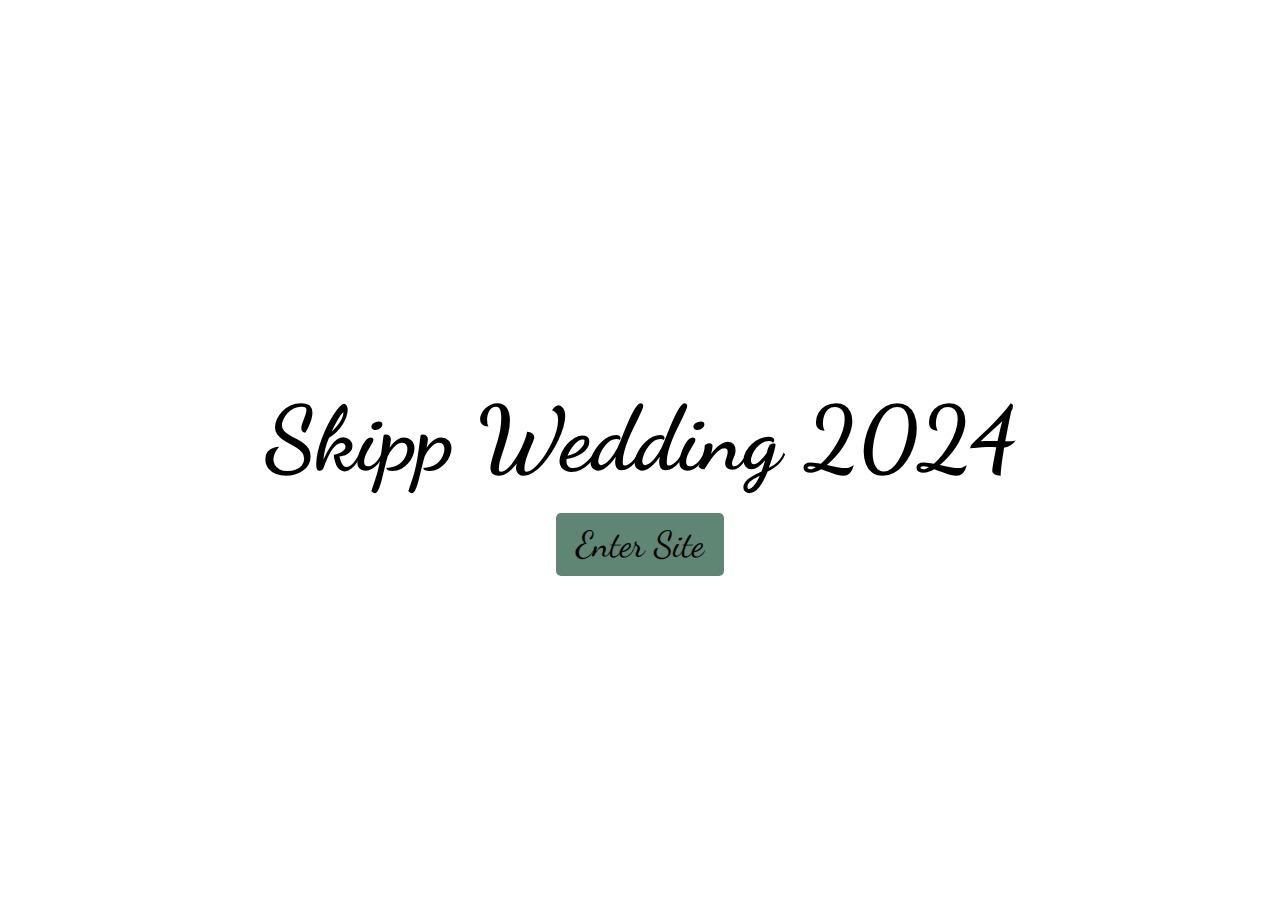
<file: index.html>
<html>
<head>
  <title>Skipp Wedding 24</title>
  <style>
    /* Add your custom CSS styles here */
    @import url('https://fonts.googleapis.com/css2?family=Dancing+Script:wght@400;700&display=swap');
    
    body {
      font-family: Arial, sans-serif;
      margin: 0;
      padding: 0;
      background-image: url('http://i.imgur.com/RT3Kzch.jpg');
      background-size: cover;
      background-position: center;
      background-repeat: no-repeat;
      display: flex;
      flex-direction: column;
      justify-content: center;
      align-items: center;
      height: 100vh;
      overflow: hidden;
    }
    h1 {
      color: black;
      font-family: 'Dancing Script', cursive;
      font-size: 90px;
      font-weight: 700;
      text-align: center;
      margin-bottom: 20px;
    }
    .modal {
      position: fixed;
      top: 50%;
      left: 50%;
      transform: translate(-50%, -50%);
      background-color: white;
      padding: 20px;
      border-radius: 5px;
      box-shadow: 0 0 10px rgba(0, 0, 0, 0.3);
    }
    .password-input {
      padding: 10px;
      font-size: 16px;
      margin-bottom: 10px;
      border-radius: 5px;
      border: 1px solid #ccc;
      font-family: 'Dancing Script', cursive;
      background-color: white;
    }
    .submit-button {
      padding: 10px 20px;
      font-size: 16px;
      border-radius: 5px;
      font-family: 'Dancing Script', cursive;
      background-color: #5F8575;
    }
    .enter-site-link {
      display: inline-block;
      font-family: 'Dancing Script', cursive;
      padding: 10px 20px;
      font-size: 36px;
      border-radius: 5px;
      background-color: #5F8575;
      color: black;
      border: none;
      text-decoration: none;
      cursor: pointer;
    }
    .enter-site-link:hover {
      background-color: green;
  </style>
  <script>
    function showPasswordModal() {
      var modal = document.getElementById('password-modal');
      modal.style.display = 'block';
    }
    
    function checkPassword() {
      var passwordInput = document.getElementById('password-input');
      var password = passwordInput.value;
      
      // Check if the entered password is correct
      if (password === 'ROME') {
        // Redirect to Page 1
        window.location.href = 'day-homepage.html';
      } else if (password === 'MADRID') {
        // Redirect to Page 2
        window.location.href = 'evening-homepage.html';
      } else {
        alert('Invalid password. Please try again.'); // Show an error message
      }
    }
  </script>
</head>
<body>
  <h1>Skipp Wedding 2024</h1>
  <a href="#" class="enter-site-link" onclick="showPasswordModal()">Enter Site</a>
  
  <!-- Password Modal -->
  <div id="password-modal" class="modal" style="display: none;">
    <input id="password-input" class="password-input" type="password" placeholder="Password" required>
    <button onclick="checkPassword()" class="submit-button">Submit</button>
  </div>
</body>
</html>
</file>
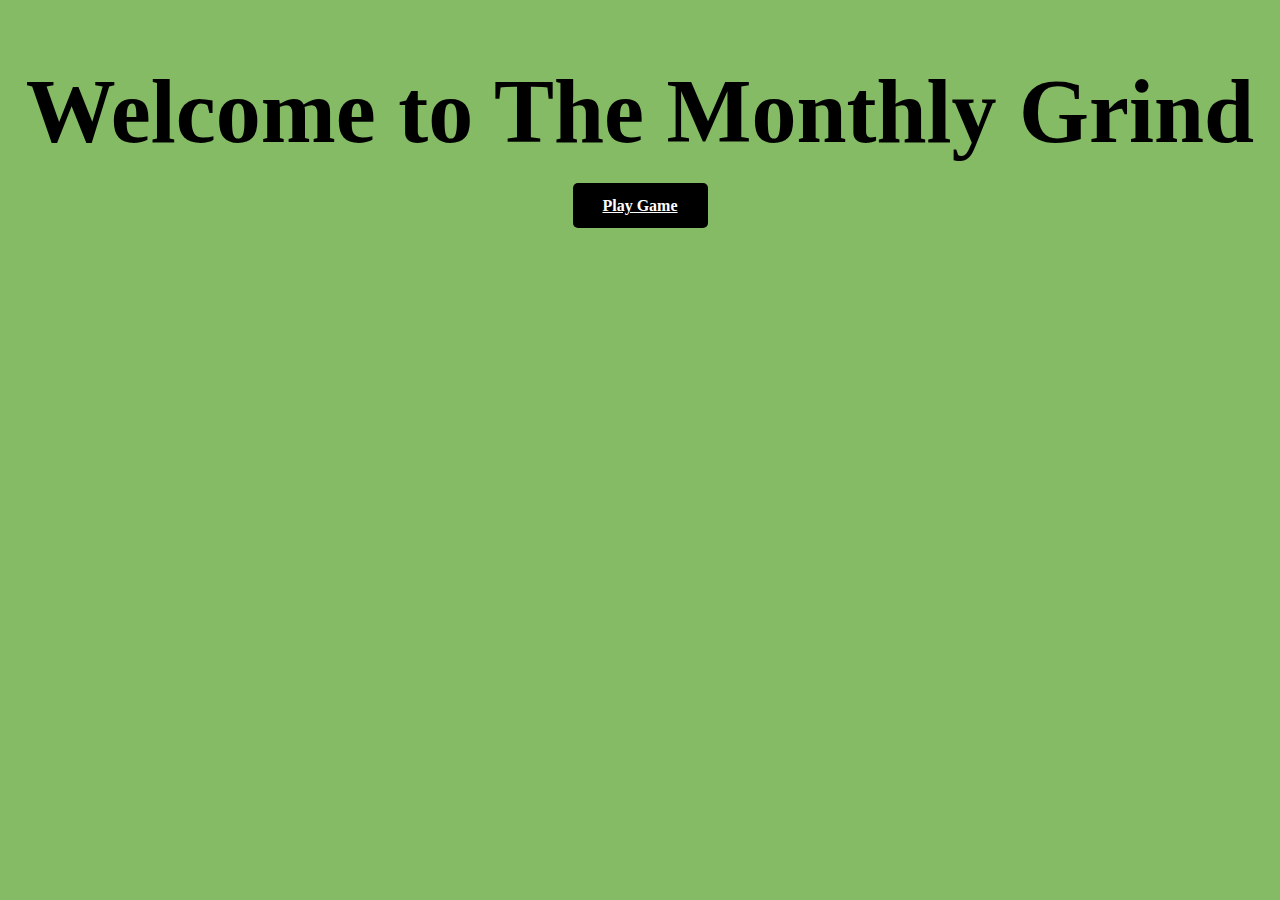
<file: gamehomepage.html>
<!DOCTYPE html>
<html>
<head>
    <meta charset="UTF-8">
    <meta name="viewport" content="width=device-width, initial-scale=1.0">
    <style>
        .header {
            text-align: center;
            padding: 20px;
            width: 100%;
            box-sizing: border-box;
        }

        body{
            background-color: #85bb65;
            text-align: center;
        }

        h1 {
            color: black;
      font-family: 'Dancing Script', cursive;
      font-size: 90px;
      font-weight: 700;
      text-align: center;
      margin-bottom: 20px;
        }

        a {
            display: inline-block;
    width: 115px;
    height: 25px;
    background: black;
    padding: 10px;
    text-align: center;
    border-radius: 5px;
    color: white;
    font-weight: bold;
    line-height: 25px;
    text-align: center;
}


        

    </style>
  <title>The Monthly Grind</title>
</head>
<body>
    <h1>Welcome to The Monthly Grind</h1>
    <a href="TheMonthlyGrind.html">Play Game</a>
 
</body>
</html>
</file>
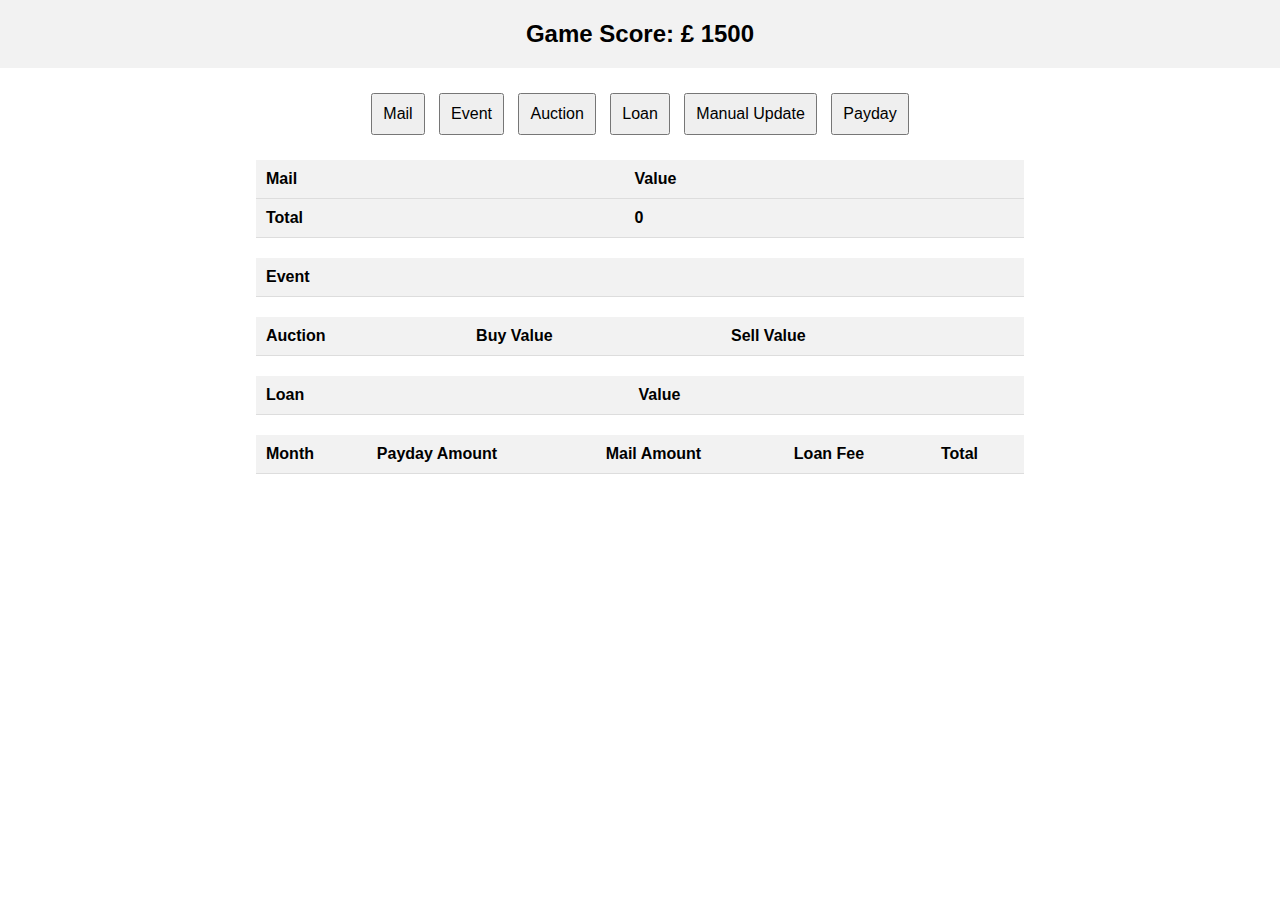
<file: TheMonthlyGrind.html>
<!DOCTYPE html>
<html lang="en">
<head>
    <meta charset="UTF-8">
    <meta name="viewport" content="width=device-width, initial-scale=1.0">
    <style>
        body {
            margin: 0;
            font-family: Arial, sans-serif;
            display: flex;
            flex-direction: column;
            align-items: center;
            min-height: 100vh;
        }

        .header {
            text-align: center;
            padding: 20px;
            background-color: #f2f2f2;
            width: 100%;
            box-sizing: border-box;
        }

        h1 {
            font-size: 24px;
            margin: 0;
        }

        .container {
            text-align: center;
            margin-top: 20px;
        }

        button {
            font-size: 16px;
            margin: 5px;
            padding: 10px;
            cursor: pointer;
        }

        table {
            width: 60%;
            margin-top: 20px;
            border-collapse: collapse;
        }

        th, td {
            padding: 10px;
            text-align: left;
            border-bottom: 1px solid #ddd;
        }

        th {
            background-color: #f2f2f2;
        }

        tfoot {
            font-weight: bold;
            background-color: #f2f2f2;
        }

        .popup {
            position: fixed;
            top: 50%;
            left: 50%;
            transform: translate(-50%, -50%);
            background-color: #fff;
            box-shadow: 0 4px 8px rgba(0, 0, 0, 0.1);
            padding: 20px;
            text-align: center;
            display: none;
            z-index: 1000;
        }

        .popup button {
            font-size: 16px;
            margin: 5px;
            padding: 10px;
            cursor: pointer;
        }

        #manualUpdatePopup {
            position: fixed;
            top: 50%;
            left: 50%;
            transform: translate(-50%, -50%);
            background-color: #fff;
            box-shadow: 0 4px 8px rgba(0, 0, 0, 0.1);
            padding: 20px;
            text-align: center;
            display: none;
            z-index: 1000;
        }

    </style>
    <title>The Monthly Grind</title>
</head>
<body>
    <div class="header">
        <h1>Game Score: £ <span id="gameScore">1500</span></h1>
    </div>

    <div class="container">
        <button onclick="showMailPopup()">Mail</button>
        <button onclick="showEventPopup()">Event</button>
        <button onclick="showAuctionPopup()">Auction</button>
        <button onclick="takeLoan()">Loan</button>
        <button onclick="showManualUpdatePopup()">Manual Update</button>
        <button onclick="payday()">Payday</button>

    </div>

    <table id="mailTable">
        <thead>
            <tr>
                <th>Mail</th>
                <th>Value</th>
            </tr>
        </thead>
        <tbody>
            <!-- Mail items will be added here dynamically -->
        </tbody>
        <tfoot>
            <tr>
                <td>Total</td>
                <td id="mailTotal">0</td>
            </tr>
        </tfoot>
    </table>

    <table id="eventTable">
        <thead>
            <tr>
                <th>Event</th>
             </tr>
        </thead>
        <tbody>
            <!-- Event items will be added here dynamically -->
        </tbody>
    </table>

    <div class="popup" id="eventPopup">
        <p id="eventText"></p>
        <p id="eventAction"></p>
        <button onclick="addToEventTable()">OK</button>
    </div>

    <table id="auctionTable">
        <thead>
            <tr>
                <th>Auction</th>
                <th>Buy Value</th>
                <th>Sell Value</th>
                <th></th>
            </tr>
        </thead>
        <tbody>
            <!-- Auction items will be added here dynamically -->
        </tbody>
    </table>

    <table id="loanTable">
        <thead>
            <tr>
                <th>Loan</th>
                <th>Value</th>
            </tr>
        </thead>
        <tbody>
            <!-- Loan items will be added here dynamically -->
        </tbody>
    </table>

    <table id="paydayTable">
        <thead>
            <tr>
                <th>Month</th>
                <th>Payday Amount</th>
                <th>Mail Amount</th>
                <th>Loan Fee</th>
                <th>Total</th>
            </tr>
        </thead>
        <tbody>
            <!-- Payday details will be added here dynamically -->
        </tbody>
    </table>

    <div class="popup" id="loanPopup">
        <p>Enter amount to pay:</p>
        <input type="number" id="payAmount" min="1" required>
        <button onclick="payLoan()">Pay</button>
        <button onclick="closeLoanPopup()">Cancel</button>
    </div>

    <div class="popup" id="auctionPopup">
        <p id="auctionText"></p>
        <p>Buy Value: £<span id="buyValue"></span></p>
        <p>Sell Value: £<span id="sellValue"></span></p>
        <button onclick="buyAuctionItem()">Buy</button>
        <button onclick="closePopup()">Do Not Buy</button>
    </div>

    <div id="manualUpdatePopup">
      <p>Enter the new game score:</p>
      <input type="number" id="manualUpdateScore" min="0" required>
      <button onclick="manualUpdateScore()">Update</button>
      <button onclick="closeManualUpdatePopup()">Cancel</button>
    </div>


    <script>
        let gameScore = 1500;

        document.getElementById('gameScore').innerText = gameScore;

        const mailList = [
            { text: "BILL - Dr R U Well - £300", value: 300 },
            { text: "ADVERT - LuckRus specialising in the fortunate", value: 0 },
            { text: "BILL - Dr Lim Ping - £450", value: 450 },
            { text: "INSURANCE - Reduce that monthly outgoing by £300", value: -300 },
            { text: "BILL - Buying lunch when you brought food you naughty pickle - £50", value: 50 },
            { text: "JUNK - Just bin it", value: 0 },
            { text: "BILL - Hairdressers, get that mop trimmed - £50", value: 50 },
            { text: "BILL - Finally replacing those holy shoes jesus rejoices - £100", value: 100 },
            { text: "ADVERT - Dog Walkers Needed bring your own leash", value: 0 },
            { text: "JUNK - Just bin it", value: 0 },
            { text: "INSURANCE - Reduce that monthly outgoing by £300", value: -300 },
            { text: "GAMBLE - Casino is it, stake up to £300 and roll a 5 or 6 to collect 10 times your stake manually adjust your winnings or loss", value: 0 },
            { text: "WINNER - You savvy investor £100 payday bonus", value: -100 },
            { text: "BILL - Dr Phil Ling - £100", value: 100 },
            { text: "BILL - Dr. Seth O'Scope - £300", value: 300 },
            { text: "BILL - Dr. N E Payne - £250", value: 250 },
            { text: "BILL - Saving money on a new car doesn't seem so smart now - £300", value: 300 },
            { text: "BILL - Family Holiday, Welcome to a week of stress - £400", value: 400 },
            { text: "BILL - Electricity Bill - £50", value: 50 },
            { text: "INSURANCE - Reduce that monthly outgoing by £300", value: -300 },
            { text: "JUNK - Just bin it", value: 0 },
            { text: "BILL - Telephone Bill - £150", value: 150 },
            { text: "BONUS - It's Bonus Month, you earnt it get £450 on payday", value: -450 },
            { text: "BILL - Business support, you need it! - £50", value: 50 },
            { text: "INSURANCE - Reduce that monthly outgoing by £300", value: -300 },
            { text: "BILL - Car Repairs - £100", value: 100 },
            { text: "BILL - Did you really need another new outfit - £100", value: 100 },
            { text: "GAMBLE - Your friend gives you insider knowledge Roll the dice and manually update your profit (Dice roll x100)", value: 0 },
            { text: "BILL - 4 tyres Jeremy - £300", value: 300 },
            { text: "BILL - After School Peace and Quiet Club - £300", value: 300 },
            { text: "BILL - You can't park there mate - £150", value: 150 },
            { text: "ADVERT - Drinks Break? ", value: 0 },
            { text: "INSURANCE - Reduce that monthly outgoing by £300", value: -300 },
            { text: "BILL - Wedding cakes are pricey, right? - £250", value: 250 },
            { text: "BILL - Holiday in Skeggy - £100", value: 100 },
            { text: "JUNK - Just bin it", value: 0 },
            { text: "BILL - Dr. I Hertz - £50", value: 50 },
            { text: "BILL - Time for those NOS canisters - £150", value: 150 },
            { text: "ADVERT - Cat day care, just insert a cat flap and **** off", value: 0 },
            { text: "BILL - Solo Holiday for One - £250", value: 250 },
            { text: "BILL - Takeaway Friday - Inflation hey - £100", value: 100 },
            { text: "BILL - Camping Holiday - They really charge you for this? - £150", value: 150 },
            { text: "INSURANCE - Reduce that monthly outgoing by £300", value: -300 },
            { text: "BILL - Premium air for your tyres - £250", value: 250 },
            { text: "WINNER - Strike lucky on a scratchcard, shame the shop is shut until payday - £50", value: -50 },
            { text: "BILL - Dance lessons - £150", value: 150 },
            { text: "BILL - Tartan Paint for the new room - £450", value: 450 },
            { text: "BILL - Dr. Ian Jection - £50", value: 50 },
            { text: "JUNK - Just bin it", value: 0 },
            { text: "GAMBLE - You just can't help it - Roll the dice twice, first roll is your stake (x100) and second roll is your return (x100) manually update your profit(or loss)", value: 0 },
 
        ];

        const eventList = [
            { text: "Klarna payments are adding up, take out a loan for £1500", value: 0 },
            { text: "Pick any player to pay £500 to the Jackpot", value: 0 },
            { text: "Market Hit - Give to a player when selling an auction card to reduce the value by £700", value: 0 },
            { text: "Take £900 from any player", value: 0 },
            { text: "You and a player of your choice collect £1500", value: 0 },
            { text: "Pick any player to pay £500 to the Jackpot", value: 0 },
            { text: "Pick any player to pay £700 to the Jackpot", value: 0 },
            { text: "Take £500 from any player", value: 0 },
            { text: "Pick any player to pay £1500 to the Jackpot", value: 0 },
            { text: "Take £800 from any player", value: 0 },
            { text: "Market Hit - Give to a player when selling an auction card to reduce the value by £600", value: 0 },
            { text: "Klarna payments are adding up, take out a loan for £1500", value: 0 },           
            { text: "Take £500 from any player", value: 0 },
            { text: "Pick any player to pay £700 to the Jackpot", value: 0 },
            { text: "Take £400 from any player", value: 0 },
            { text: "Pick any player to pay £500 to the Jackpot", value: 0 },
            { text: "Not today - Cancel and event card played on you", value: 0 },
            { text: "Take £700 from any player", value: 0 },
            { text: "Market Hit - Give to a player when selling an auction card to reduce the value by £400", value: 0 },
            { text: "Klarna payments are adding up, take out a loan for £1500", value: 0 },          
            { text: "Take £600 from any player", value: 0 },
            { text: "Pick any player to pay £500 to the Jackpot", value: 0 },
            { text: "You and a player of your choice collect £1500", value: 0 },          
            { text: "Market Hit - Give to a player when selling an auction card to reduce the value by £500", value: 0 },
            { text: "Pick any player to pay £400 to the Jackpot", value: 0 },
            { text: "Take £1000 from any player", value: 0 },
            { text: "Not today - Cancel and event card played on you", value: 0 },
            { text: "Take £800 from any player", value: 0 },
            { text: "Market Hit - Give to a player when selling an auction card to reduce the value by £400", value: 0 },
            { text: "Take £900 from any player", value: 0 },      
                  
        ];

        const auctionList = [
            { text: "1 Racehorse", buyValue: 2100, sellValue: 4200 },
            { text: "Comic Book Collection", buyValue: 600, sellValue: 1650 },
            { text: "Vintage Art", buyValue: 2100, sellValue: 4200 },
            { text: "1 Motorbike", buyValue: 2400, sellValue: 3600 },
            { text: "1 Caravan", buyValue: 3300, sellValue: 4800 },
            { text: "1 Pedigree Pooch", buyValue: 600, sellValue: 1650 },
            { text: "1 Garden Gnome", buyValue: 450, sellValue: 1200 },
            { text: "Castillo en España", buyValue: 4500, sellValue: 7500 },
            { text: "1 Old Banger", buyValue: 1050, sellValue: 1800 },
            { text: "1 Vineyard", buyValue: 3000, sellValue: 4500 },
            { text: "1 Tractor", buyValue: 2850, sellValue: 3600 },
            { text: "Bury Town Football Club", buyValue: 2400, sellValue: 3600 },
            { text: "1 Swimming Pool", buyValue: 3000, sellValue: 7500 },
            { text: "1 Kebab Van", buyValue: 1050, sellValue: 1800 },
            { text: "1 Antique Chest", buyValue: 450, sellValue: 1200 },
            { text: "1 Trip to the Moon", buyValue: 1050, sellValue: 1800 },
            { text: "1 Ancient Artifact", buyValue: 3000, sellValue: 7500 },
            { text: "1 Coin Collection", buyValue: 1050, sellValue: 1800 },
            { text: "1 Diamond Dog Collar", buyValue: 1000, sellValue: 1800 },
            { text: "1 Beauty Salon", buyValue: 3300, sellValue: 4800 },
            { text: "1 Stamp Collection", buyValue: 1050, sellValue: 1800 },
            { text: "1 Racing Car", buyValue: 2850, sellValue: 3600 },
            { text: "1 Magic Wand", buyValue: 2400, sellValue: 3600 },
            { text: "1 Photo of Drax and Eddie", buyValue: 1000, sellValue: 2500 },
                       
            

        ];

        function showMailPopup() {
            const randomIndex = Math.floor(Math.random() * mailList.length);
            const selectedMail = mailList[randomIndex];

            const mailText = selectedMail.text;
            const mailValue = selectedMail.value;
            window.alert(mailText);

            addToMailTable(mailText, mailValue);
        }

        function showEventPopup() {
            const randomIndex = Math.floor(Math.random() * eventList.length);
            const selectedEvent = eventList[randomIndex];

            document.getElementById('eventText').innerText = selectedEvent.text;

            document.getElementById('eventPopup').style.display = 'block';
        }

        function addToEventTable() {
            const eventText = document.getElementById('eventText').innerText;

            const eventTableBody = document.querySelector('#eventTable tbody');
            const newRow = eventTableBody.insertRow();
            const textCell = newRow.insertCell(0);
            const removeCell = newRow.insertCell(1); // New cell for the remove button

            textCell.textContent = eventText;

            const removeButton = document.createElement('button');
            removeButton.textContent = 'Card Played';
            removeButton.onclick = function () {
                newRow.remove(); // Remove the row when the button is clicked
            };

            removeCell.appendChild(removeButton);

            closeEventPopup(); // Move this line here
        }

    

function closeEventPopup() {
            document.getElementById('eventPopup').style.display = 'none';
        }



        function showAuctionPopup() {
            const randomIndex = Math.floor(Math.random() * auctionList.length);
            const selectedAuction = auctionList[randomIndex];

            const auctionText = selectedAuction.text;
            const buyValue = selectedAuction.buyValue;
            const sellValue = selectedAuction.sellValue;

            document.getElementById('auctionText').innerText = auctionText;
            document.getElementById('buyValue').innerText = buyValue;
            document.getElementById('sellValue').innerText = sellValue;
            document.getElementById('auctionPopup').style.display = 'block';
        }

        function closePopup() {
            document.getElementById('auctionPopup').style.display = 'none';
        }

        function buyAuctionItem() {
            const buyValue = parseInt(document.getElementById('buyValue').innerText);

            if (gameScore >= buyValue) {
                gameScore -= buyValue;
                document.getElementById('gameScore').innerText = gameScore;
                addToAuctionTable();
                closePopup();
            } else {
                window.alert("Not enough funds to buy this item.");
            }
        }

        function takeLoan() {
            const loanValue = 1500;
            gameScore += loanValue;
            document.getElementById('gameScore').innerText = gameScore;
            addToLoanTable(loanValue);
        }

        function addToMailTable(mailText, mailValue) {
            const mailTableBody = document.querySelector('#mailTable tbody');
            const newRow = mailTableBody.insertRow();
            const textCell = newRow.insertCell(0);
            const valueCell = newRow.insertCell(1);
            textCell.textContent = mailText;
            valueCell.textContent = mailValue;
            updateMailTotal();
        }

        function addToAuctionTable() {
            const auctionTableBody = document.querySelector('#auctionTable tbody');
            const newRow = auctionTableBody.insertRow();
            const textCell = newRow.insertCell(0);
            const buyValueCell = newRow.insertCell(1);
            const sellValueCell = newRow.insertCell(2);
            const sellCell = newRow.insertCell(3);

            const auctionText = document.getElementById('auctionText').innerText;
            const buyValue = parseInt(document.getElementById('buyValue').innerText);
            const sellValue = parseInt(document.getElementById('sellValue').innerText);

            textCell.textContent = auctionText;
            buyValueCell.textContent = buyValue;
            sellValueCell.textContent = sellValue;

            const sellButton = document.createElement('button');
            sellButton.textContent = 'Sell';
            sellButton.onclick = function() {
                gameScore += sellValue;
                document.getElementById('gameScore').innerText = gameScore;
                newRow.remove();
            };
            sellCell.appendChild(sellButton);
        }

        function addToLoanTable(loanValue) {
            const loanTableBody = document.querySelector('#loanTable tbody');
            const existingRow = loanTableBody.querySelector('tr');

            if (existingRow) {
                const existingLoanValue = parseInt(existingRow.cells[1].textContent);
                existingRow.cells[1].textContent = existingLoanValue + loanValue;
            } else {
                const newRow = loanTableBody.insertRow();
                const textCell = newRow.insertCell(0);
                const valueCell = newRow.insertCell(1);
                const payCell = newRow.insertCell(2);
                textCell.textContent = 'Loan';
                valueCell.textContent = loanValue;

                const payButton = document.createElement('button');
                payButton.textContent = 'Pay Loan';
                payButton.onclick = function() {
                    document.getElementById('loanPopup').style.display = 'block';
                };
                payCell.appendChild(payButton);
            }
        }

        function payLoan() {
            const payAmount = parseInt(document.getElementById('payAmount').value);
            const loanTableBody = document.querySelector('#loanTable tbody');
            const loanRow = loanTableBody.querySelector('tr');
            const loanValue = parseInt(loanRow.cells[1].textContent);

            if (payAmount > 0 && payAmount <= loanValue) {
                gameScore -= payAmount;
                document.getElementById('gameScore').innerText = gameScore;
                loanRow.cells[1].textContent = loanValue - payAmount;

                if (loanValue - payAmount === 0) {
                    loanRow.remove();
                }
            }

            closeLoanPopup();
        }

        function updateMailTotal() {
            const mailTableFooter = document.querySelector('#mailTable tfoot');
            let totalValue = 0;
            const mailRows = document.querySelectorAll('#mailTable tbody tr');

            mailRows.forEach(row => {
                const value = parseInt(row.cells[1].textContent);
                totalValue += value;
            });

            document.getElementById('mailTotal').textContent = totalValue;
        }

        function closeLoanPopup() {
            document.getElementById('loanPopup').style.display = 'none';
        }

        function closePopup() {
            document.getElementById('auctionPopup').style.display = 'none';
        }

        function showManualUpdatePopup() {
            document.getElementById('manualUpdatePopup').style.display = 'block';
        }

        // Function to update the game score manually
        function manualUpdateScore() {
            // Get the score to add from the input
            const scoreToAdd = parseInt(document.getElementById('manualUpdateScore').value);

            // Check if the input is a valid number
            if (!isNaN(scoreToAdd)) {
                // Add the score to the current game score
                gameScore += scoreToAdd;
                document.getElementById('gameScore').innerText = gameScore;

                // Close the manual update popup
                closeManualUpdatePopup();
            } else {
                // Display an error message if the input is not a valid number
                alert('Please enter a valid number for the score to add.');
            }
        }

        // Function to close the manual update popup
        function closeManualUpdatePopup() {
            document.getElementById('manualUpdatePopup').style.display = 'none';
        }

        function calculateLoanFee() {
    const loanTableBody = document.querySelector('#loanTable tbody');
    const loanRow = loanTableBody.querySelector('tr');
    if (loanRow) {
        const loanValue = parseInt(loanRow.cells[1].textContent);
        return Math.ceil(0.1 * loanValue);
    }
    return 0;
}
         
        function payday() {
    // 1. Add £850 to the gamescore
    gameScore += 850;

    // 2. Add the total of the mail cards to the gamescore
    const mailTableBody = document.querySelector('#mailTable tbody');
    const mailRows = mailTableBody.querySelectorAll('tr');
    let mailAmount = 0;
    mailRows.forEach(row => {
    const mailValue = parseInt(row.cells[1].textContent);
    gameScore -= mailValue; // Subtract the actual mail value from the game score
    mailAmount += mailValue; // Accumulate mail amount
});



    // 3. Remove all the mail cards from the table
    mailTableBody.innerHTML = '';

    // 4. Reset the total mail value to 0
    updateMailTotal();

    // 5. If there is a loan value, deduct 10% from the gamescore
    const loanTableBody = document.querySelector('#loanTable tbody');
    const loanRow = loanTableBody.querySelector('tr');
    if (loanRow) {
        const loanValue = parseInt(loanRow.cells[1].textContent);
        const deduction = Math.ceil(0.1 * loanValue);
        gameScore -= deduction;
    }

    // 6. Update the gamescore display
    document.getElementById('gameScore').innerText = gameScore;

    // 7. Calculate loan fee
    const loanFee = calculateLoanFee();

    // 8. Calculate total
    const total = 850 - mailAmount - loanFee;

    // 9. Log payday details to the table
logPaydayDetails(mailAmount, loanFee, total);

}

function logPaydayDetails(mailAmount, loanFee, total) {
    const paydayTableBody = document.querySelector('#paydayTable tbody');
    const month = paydayTableBody.children.length + 1; // Assuming each row corresponds to a month

    const newRow = paydayTableBody.insertRow();
    const monthCell = newRow.insertCell(0);
    const paydayCell = newRow.insertCell(1);
    const mailAmountCell = newRow.insertCell(2);
    const loanFeeCell = newRow.insertCell(3);
    const totalCell = newRow.insertCell(4);

    monthCell.textContent = month;
    paydayCell.textContent = 850;

    // Check if mailAmount is negative, then add it to the total
    mailAmountCell.textContent = mailAmount >= 0 ? mailAmount : `-${Math.abs(mailAmount)}`;


    loanFeeCell.textContent = loanFee;
    totalCell.textContent = total;
}




    </script>
</body>
</html>
</file>
